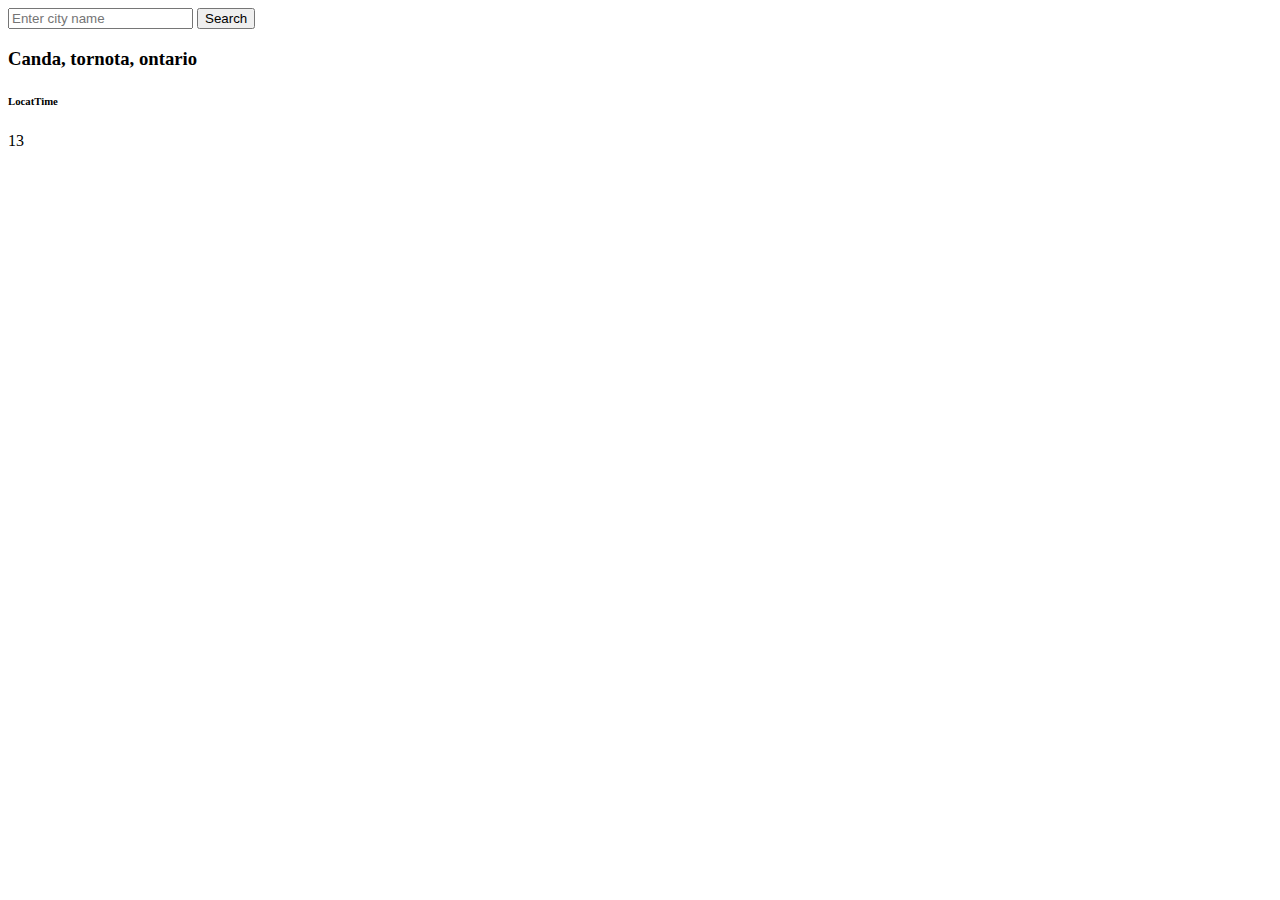
<file: project_2/index.html>
<!DOCTYPE html>
<html lang="en">
<head>
    <meta charset="UTF-8">
    <meta name="viewport" content="width=device-width, initial-scale=1.0">
    <title>WeatherApp</title>
</head>
<body>
    <input type="text" name="" id="input" placeholder="Enter city name">
     <button id="search-btn">Search</button>
     <h3 id="city-name">Canda, tornota, ontario</h3>
     <h6 id="city-time">LocatTime</h6>
     <p id="city-temp">13</p>

     <script>
        const button = document.getElementById("search-btn");
        const input = document.getElementById("input");
        const cityName = document.getElementById("city-name");
        const cityTime = document.getElementById("city-time");
        const cityTemp = document.getElementById("city-temp");

      async function getData(cityName){
           const promise = await  fetch(
                `http://api.weatherapi.com/v1/current.json?key=a6c8f92799334695890181723242911&q=${cityName}&aqi=yes`
            );
            return await promise.json();
            }
     button.addEventListener("click", async () => {
            const value = input.value;
            const result = await getData(value);
             cityName.innerText = `${result.location.name},${result.location.region},${result.location.country}`;
             cityTime.innerText = result.location.localtime;
             cityTemp.innerHTML = result.current.temp_c;
            
            
        });
     </script>
    
</body>
</html>
</file>
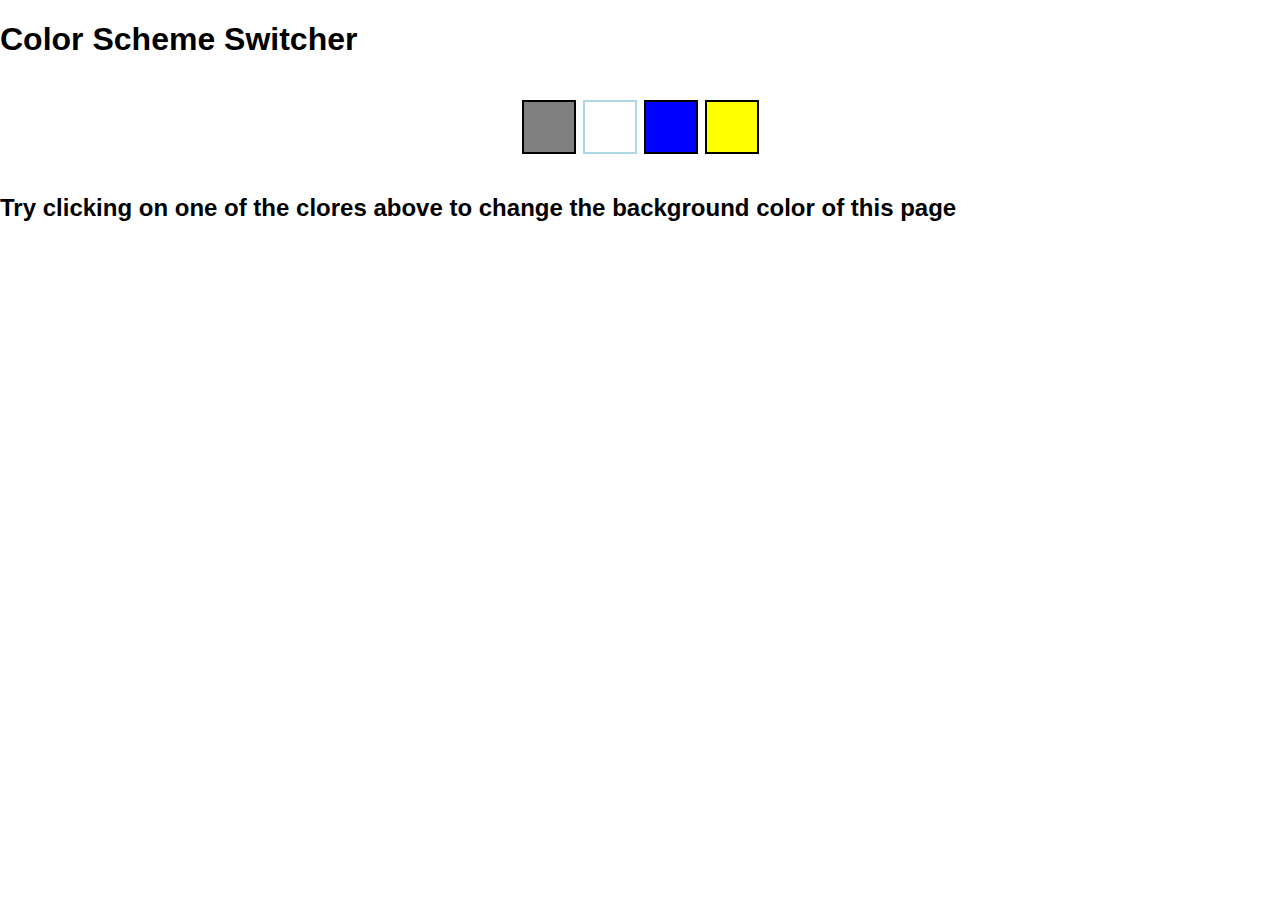
<file: projects_1/index.html>
<!DOCTYPE html>
<html lang="en">
<head>
    <meta charset="UTF-8">
    <meta name="viewport" content="width=device-width, initial-scale=1.0">
    <title>Project_1</title>
    <link rel="stylesheet" href="style.css">
</head>
<body>
    
    <h1>Color Scheme Switcher</h1>
    <div id="convas">
    <span class="button" id="grey"></span>
    <span class="button" id="white"></span>
    <span class="button" id="blue"></span>
    <span class="button" id="yellow"></span>
</div>
    <h2>Try clicking on one of the clores above
        <span>to change the background color of this page</span>
    </h2>













    <script src="./index.js"></script>
</body>
</html>
</file>
<file: projects_1/style.css>
body{
    margin: 0;
    padding: 0;
    font-family: sans-serif;
}
#convas{
    display: flex;
    gap: 7px;
    padding: 20px;
    justify-content: center;
    align-items: center;

}
.button{
    width: 50px;
    height: 50px;
    /* border-radius: 40px; */
    cursor: pointer;
    border: 2px solid black;
}

#grey{ background-color:  gray; }
#white{ background-color: white;  border-color: lightblue;}
#blue{ background-color: blue; }
#yellow{ background-color: yellow; }
</file>
